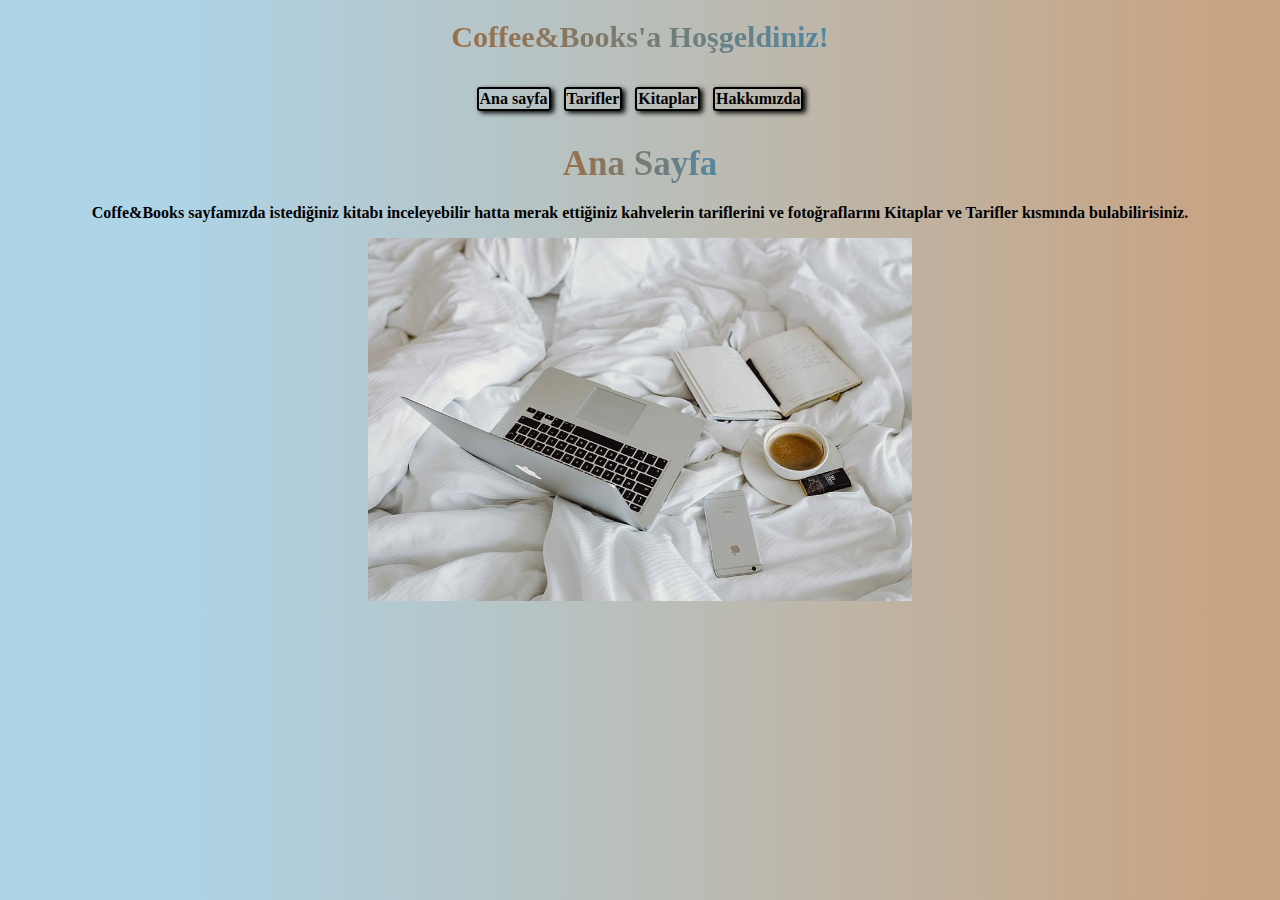
<file: index.html>
<!DOCTYPE html>
<html lang="en">
<head>
    <meta charset="UTF-8">
    <meta http-equiv="X-UA-Compatible" content="IE=edge">
    <meta name="viewport" content="width=device-width, initial-scale=1.0">
    <link rel=”stylesheet” href=”https://fonts.googleapis.com/icon?family=Material+Icons”>
    <link rel="stylesheet" href="https://cdnjs.cloudflare.com/ajax/libs/font-awesome/4.7.0/css/font-awesome.min.css">
    <link rel="stylesheet" href="style.css">
    <title>Coffee&Books-Ana sayfa</title>
</head>
<body>
    <section>
   <h1 id="num-1"><span>Coffee&Books'a Hoşgeldiniz!</span></h1>
   <table cellspacing="13">
       <tr>
           <th><a href="index.html">Ana sayfa</a></th>
           <th><a href="tarifler.html">Tarifler</a></th>
           <th><a href="kitaplar.html">Kitaplar</a></th>
           <th><a href="hakkimizda.html">Hakkımızda</a></th>
       </tr>
   </table>
   <h2><span>Ana Sayfa</span></h2>
   <p id="par-1">Coffe&Books sayfamızda istediğiniz kitabı inceleyebilir hatta merak ettiğiniz kahvelerin tariflerini ve fotoğraflarını <a href="kitaplar.html">Kitaplar</a> ve <a href="tarifler.html">Tarifler</a> kısmında bulabilirisiniz.</p>

   <img id="image-1" src="coffee.jpg" alt="Peaceful">
   </section>
</body>
</html>
</file>
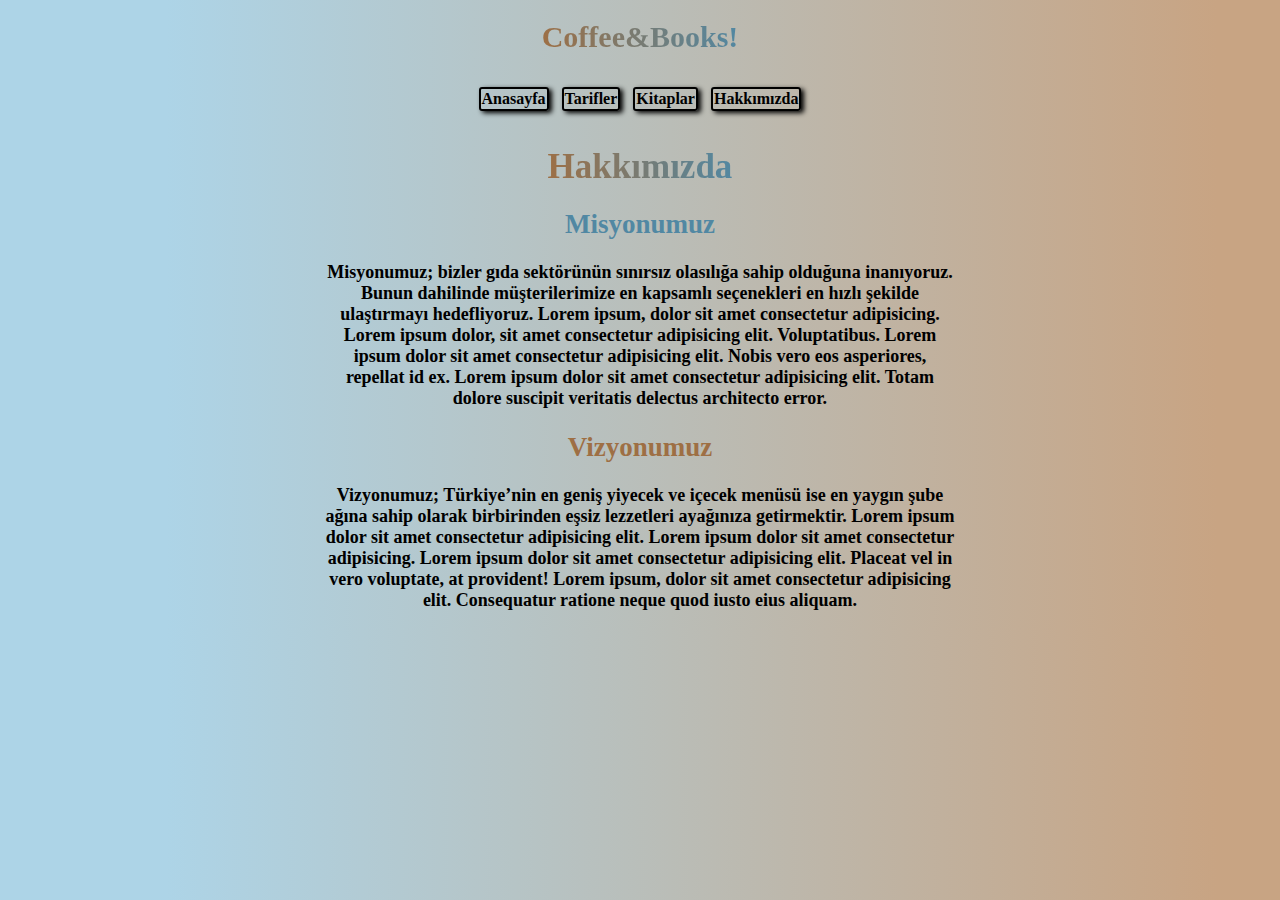
<file: hakkimizda.html>
<!DOCTYPE html>
<html lang="en">
<head>
    <meta charset="UTF-8">
    <meta http-equiv="X-UA-Compatible" content="IE=edge">
    <meta name="viewport" content="width=device-width, initial-scale=1.0">
    <link rel=”stylesheet” href=”https://fonts.googleapis.com/icon?family=Material+Icons”>
    <link rel="stylesheet" href="https://cdnjs.cloudflare.com/ajax/libs/font-awesome/4.7.0/css/font-awesome.min.css">
    <link rel="stylesheet" href="style.css">
    <title>Hakkımızda</title>
</head>
<body>
    <h1 id="num-1"><span>Coffee&Books!</span></h1>
    <table cellspacing="13">
        <tr>
            <th><a href="index.html">Anasayfa</a></th>
            <th><a href="tarifler.html">Tarifler</a></th>
            <th><a href="kitaplar.html">Kitaplar</a></th>
            <th><a href="hakkimizda.html">Hakkımızda</a></th>
        </tr>
    </table>
    <div class="hkm-p">
    <h2><span>Hakkımızda</span></h2>
    <h2 style="color: rgb(81, 136, 163);">Misyonumuz</h2>
    <p>Misyonumuz; bizler gıda sektörünün sınırsız olasılığa sahip olduğuna inanıyoruz. Bunun dahilinde müşterilerimize en kapsamlı seçenekleri en hızlı şekilde ulaştırmayı hedefliyoruz. Lorem ipsum, dolor sit amet consectetur adipisicing. Lorem ipsum dolor, sit amet consectetur adipisicing elit. Voluptatibus. Lorem ipsum dolor sit amet consectetur adipisicing elit. Nobis vero eos asperiores, repellat id ex. Lorem ipsum dolor sit amet consectetur adipisicing elit. Totam dolore suscipit veritatis delectus architecto error.</p>
    <h2 style="color:rgb(158, 111, 68) ;">Vizyonumuz</h2>
    <p>Vizyonumuz; Türkiye’nin en geniş yiyecek ve içecek menüsü ise en yaygın şube ağına sahip olarak birbirinden eşsiz lezzetleri ayağınıza getirmektir. Lorem ipsum dolor sit amet consectetur adipisicing elit. Lorem ipsum dolor sit amet consectetur adipisicing. Lorem ipsum dolor sit amet consectetur adipisicing elit. Placeat vel in vero voluptate, at provident! Lorem ipsum, dolor sit amet consectetur adipisicing elit. Consequatur ratione neque quod iusto eius aliquam.
    </p>
    </div>
</body>
</html>
</file>
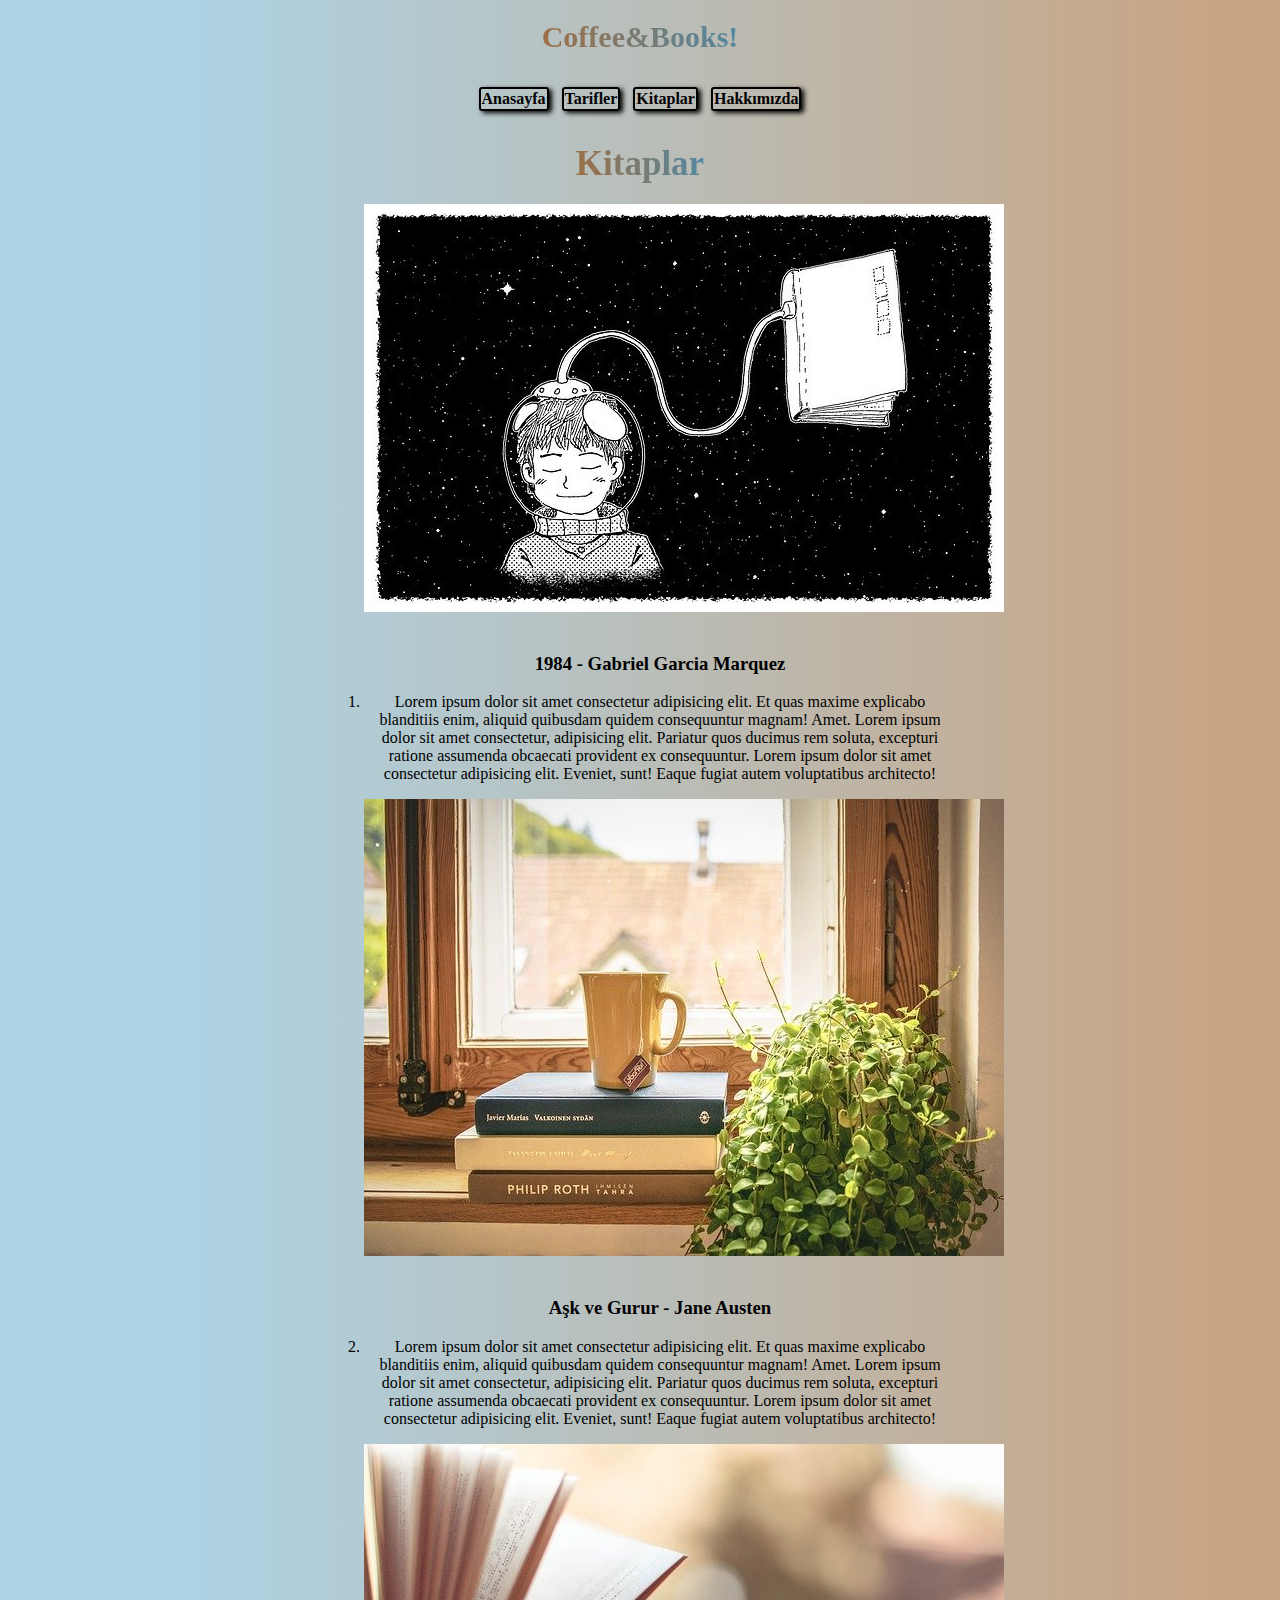
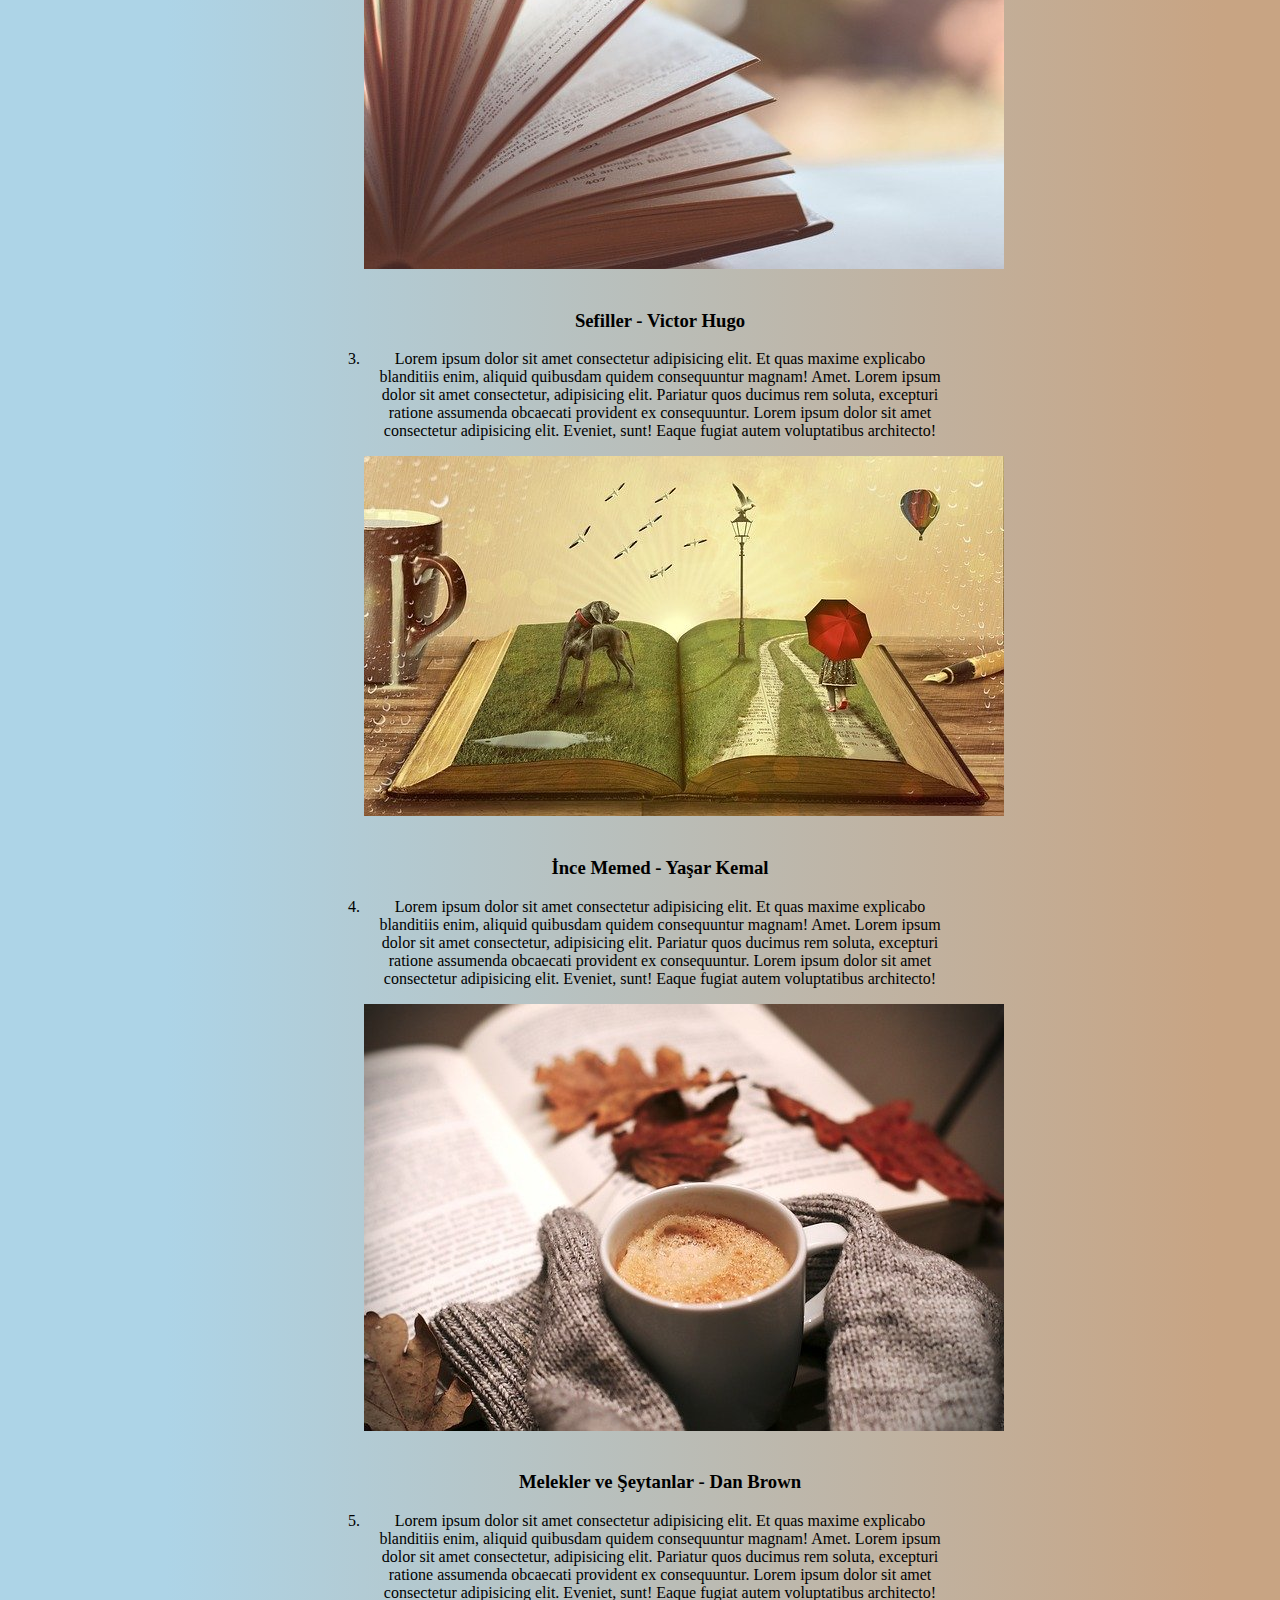
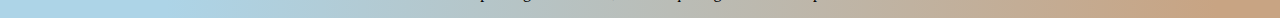
<file: kitaplar.html>
<!DOCTYPE html>
<html lang="en">
<head>
    <meta charset="UTF-8">
    <meta http-equiv="X-UA-Compatible" content="IE=edge">
    <meta name="viewport" content="width=device-width, initial-scale=1.0">
    <link rel=”stylesheet” href=”https://fonts.googleapis.com/icon?family=Material+Icons”>
    <link rel="stylesheet" href="https://cdnjs.cloudflare.com/ajax/libs/font-awesome/4.7.0/css/font-awesome.min.css">
    <link rel="stylesheet" href="style.css">
    <title>Kitaplar</title>
</head>
<body>
    <h1 id="num-1"><span>Coffee&Books!</span></h1>
    <table cellspacing="13">
        <tr>
            <th><a href="index.html">Anasayfa</a></th>
            <th><a href="tarifler.html">Tarifler</a></th>
            <th><a href="kitaplar.html">Kitaplar</a></th>
            <th><a href="hakkimizda.html">Hakkımızda</a></th>
        </tr>
    </table>
    <h2><span>Kitaplar</span></h2>
    <div class="kitap-1">
        <ol>
            <img src="book5.jpg" alt="book"> <br>
            <br>
            <h3>1984 - Gabriel Garcia Marquez</h3> 
            <li>
                
            <p>Lorem ipsum dolor sit amet consectetur adipisicing elit. Et quas maxime explicabo blanditiis enim, aliquid quibusdam quidem consequuntur magnam! Amet. Lorem ipsum dolor sit amet consectetur, adipisicing elit. Pariatur quos ducimus rem soluta, excepturi ratione assumenda obcaecati provident ex consequuntur. Lorem ipsum dolor sit amet consectetur adipisicing elit. Eveniet, sunt! Eaque fugiat autem voluptatibus architecto!</p></li>
            <img src="book3.jpg" alt="book"> <br>
                <br>
            <h3>Aşk ve Gurur - Jane Austen</h3> 
            <li>
                <p>Lorem ipsum dolor sit amet consectetur adipisicing elit. Et quas maxime explicabo blanditiis enim, aliquid quibusdam quidem consequuntur magnam! Amet. Lorem ipsum dolor sit amet consectetur, adipisicing elit. Pariatur quos ducimus rem soluta, excepturi ratione assumenda obcaecati provident ex consequuntur. Lorem ipsum dolor sit amet consectetur adipisicing elit. Eveniet, sunt! Eaque fugiat autem voluptatibus architecto!</p>
            </li>
            <img src="book2.jpg" alt="book"> <br>
                <br>
            <h3>Sefiller - Victor Hugo</h3> 
            <li>               
                <p>Lorem ipsum dolor sit amet consectetur adipisicing elit. Et quas maxime explicabo blanditiis enim, aliquid quibusdam quidem consequuntur magnam! Amet. Lorem ipsum dolor sit amet consectetur, adipisicing elit. Pariatur quos ducimus rem soluta, excepturi ratione assumenda obcaecati provident ex consequuntur. Lorem ipsum dolor sit amet consectetur adipisicing elit. Eveniet, sunt! Eaque fugiat autem voluptatibus architecto!</p>
            </li>
            <img src="book1.jpg" alt="book"> <br>
                <br>
            <h3>İnce Memed - Yaşar Kemal</h3> 
            <li>              
              <p>Lorem ipsum dolor sit amet consectetur adipisicing elit. Et quas maxime explicabo blanditiis enim, aliquid quibusdam quidem consequuntur magnam! Amet. Lorem ipsum dolor sit amet consectetur, adipisicing elit. Pariatur quos ducimus rem soluta, excepturi ratione assumenda obcaecati provident ex consequuntur. Lorem ipsum dolor sit amet consectetur adipisicing elit. Eveniet, sunt! Eaque fugiat autem voluptatibus architecto!</p>
            </li>
            <img src="book4.jpg" alt="book"> <br>
                <br>
            <h3>Melekler ve Şeytanlar - Dan Brown</h3> 
            <li>            
                <p>Lorem ipsum dolor sit amet consectetur adipisicing elit. Et quas maxime explicabo blanditiis enim, aliquid quibusdam quidem consequuntur magnam! Amet. Lorem ipsum dolor sit amet consectetur, adipisicing elit. Pariatur quos ducimus rem soluta, excepturi ratione assumenda obcaecati provident ex consequuntur. Lorem ipsum dolor sit amet consectetur adipisicing elit. Eveniet, sunt! Eaque fugiat autem voluptatibus architecto!</p>
            </li>
            
        </ol>
    </div>
</body>
</html>
</file>
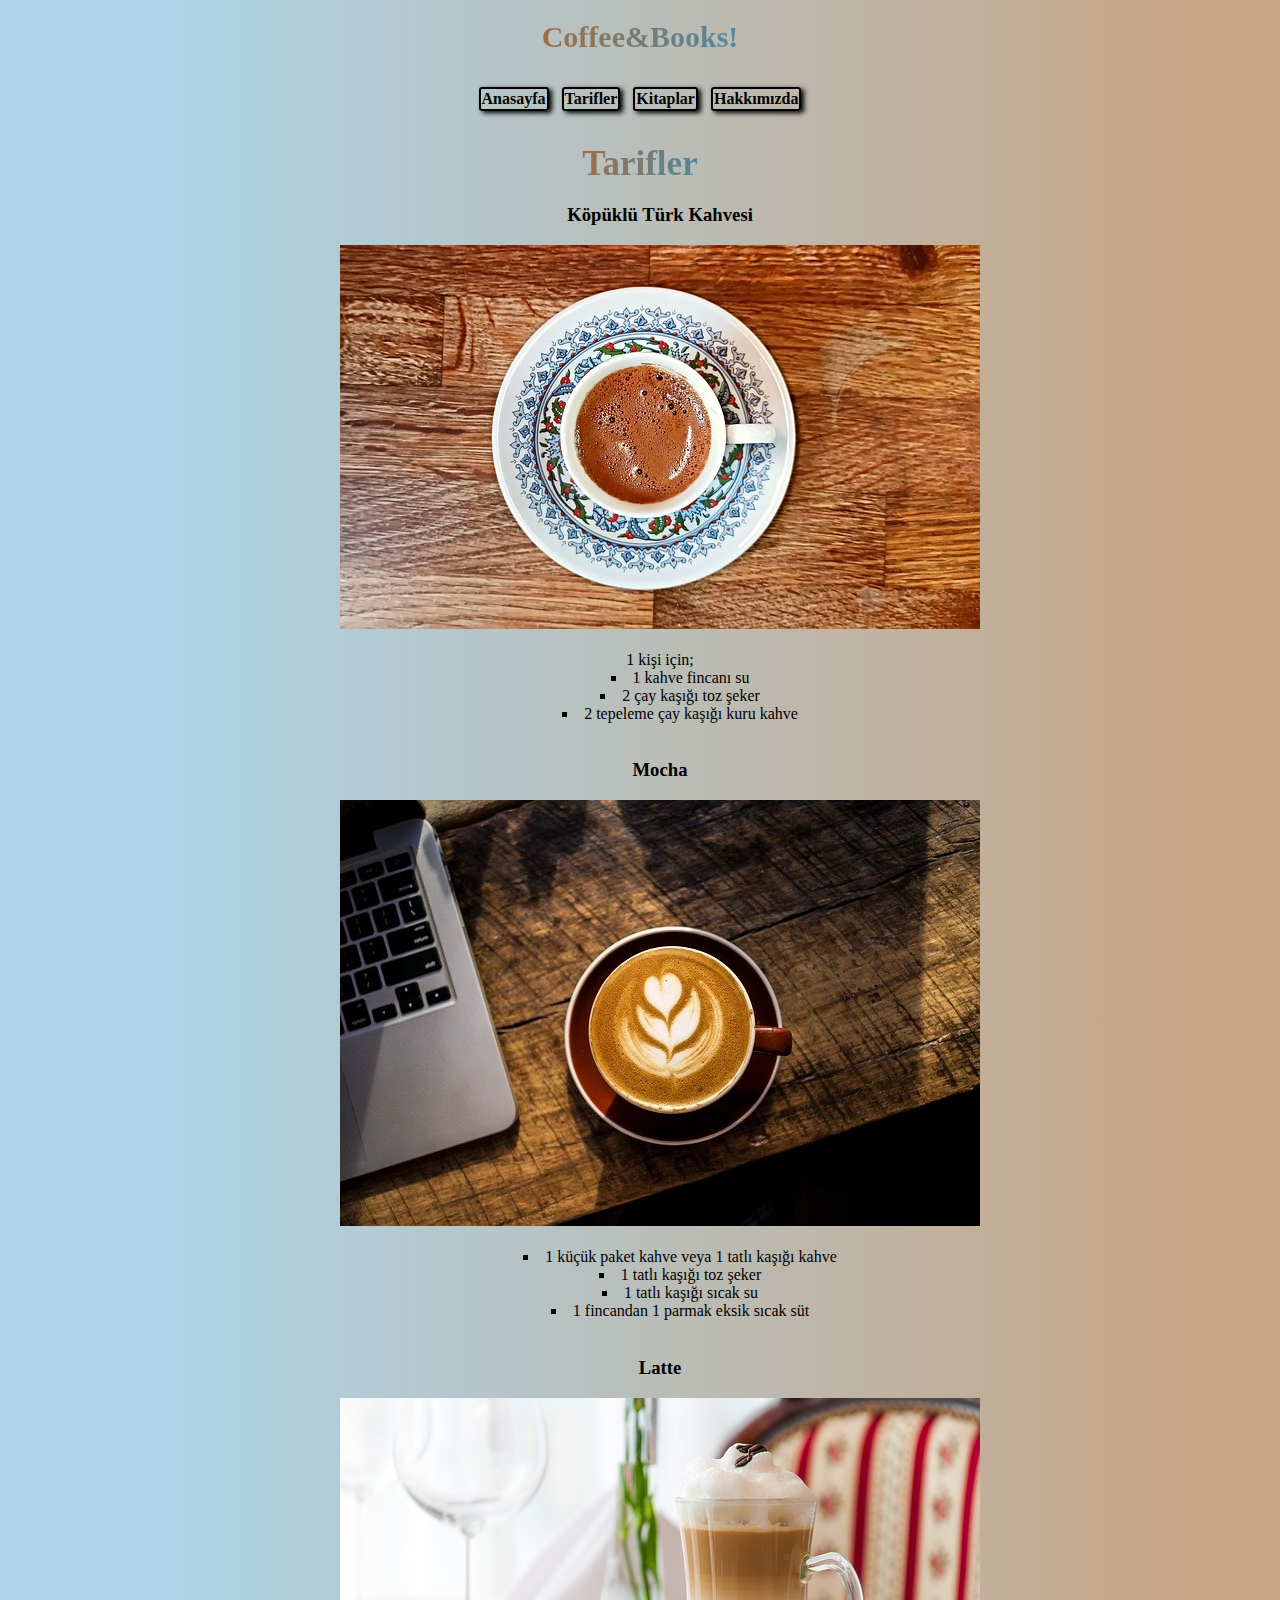
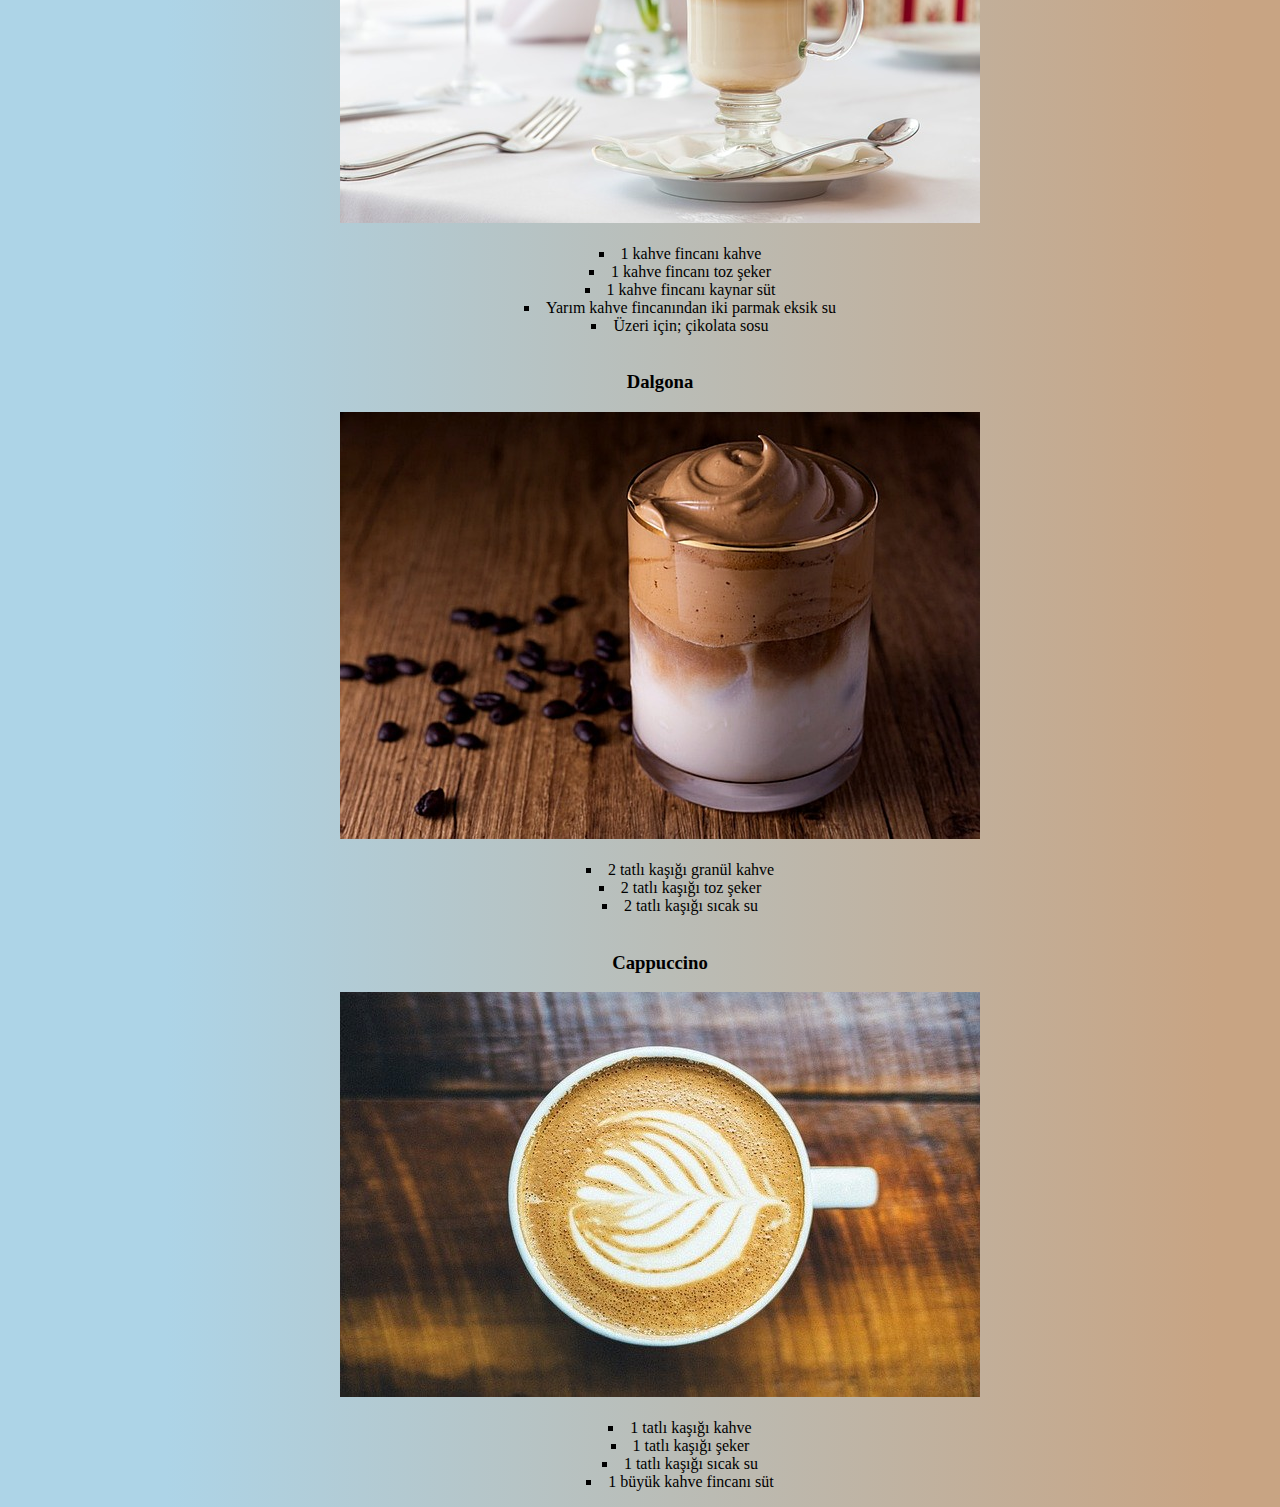
<file: tarifler.html>
<!DOCTYPE html>
<html lang="en">
<head>
    <meta charset="UTF-8">
    <meta http-equiv="X-UA-Compatible" content="IE=edge">
    <meta name="viewport" content="width=device-width, initial-scale=1.0">
    <link rel=”stylesheet” href=”https://fonts.googleapis.com/icon?family=Material+Icons”>
    <link rel="stylesheet" href="https://cdnjs.cloudflare.com/ajax/libs/font-awesome/4.7.0/css/font-awesome.min.css">
    <link rel="stylesheet" href="style.css">
    <title>Tarifler</title>
</head>
<body>
    <h1 id="num-1"><span>Coffee&Books!</span></h1>
    <table cellspacing="13">
        <tr>
            <th><a href="index.html">Anasayfa</a></th>
            <th><a href="tarifler.html">Tarifler</a></th>
            <th><a href="kitaplar.html">Kitaplar</a></th>
            <th><a href="hakkimizda.html">Hakkımızda</a></th>
        </tr>
    </table>
    <h2><span>Tarifler</span></h2>
    <section class="tarif-1">
    <ul>
        <h3>Köpüklü Türk Kahvesi</h3> 
        <li class="list-style">
            <img src="tk.jpg" alt="Türk kahvesi"> <br> <br>
            1 kişi için; <br>
            <ul style="list-style-type: square;">
                <li>1 kahve fincanı su</li>
                <li>2 çay kaşığı toz şeker</li>
                <li>2 tepeleme çay kaşığı kuru kahve </li>
            </ul>
        </li> <br>
        <h3>Mocha</h3>  
        <li class="list-style">
            <img src="mocha.jpg" alt="mocha"> <br>
            <br>
            <ul style="list-style-type: square;">
                <li>1 küçük paket kahve veya 1 tatlı kaşığı kahve</li>
                <li>1 tatlı kaşığı toz şeker</li>
                <li>1 tatlı kaşığı sıcak su</li>
                <li>1 fincandan 1 parmak eksik sıcak süt</li>
            </ul>
        </li> <br>
            <h3>Latte</h3> 
        <li class="list-style">
            <img src="latte.jpg" alt="latte"> <br>
            <br>
            <ul style="list-style-type: square;">
                <li>1 kahve fincanı kahve</li>
                <li>1 kahve fincanı toz şeker</li>
                <li>1 kahve fincanı kaynar süt</li>
                <li>Yarım kahve fincanından iki parmak eksik su</li>
                <li>Üzeri için; çikolata sosu</li>
            </ul>
        </li> <br>
            <h3>Dalgona</h3> 
        <li class="list-style">
            <img src="dalgona.jpg" alt="dalgona"> <br>
            <br>
            <ul style="list-style-type: square;">
                <li>2 tatlı kaşığı granül kahve</li>
                <li>2 tatlı kaşığı toz şeker</li>
                <li>2 tatlı kaşığı sıcak su</li>
            </ul>
        </li> <br>
            <h3>Cappuccino</h3> 
        <li class="list-style">
            <img src="capp.jpg" alt="Cappuccino"> <br>
            <br>
            <ul style="list-style-type: square;">
                <li>1 tatlı kaşığı kahve</li>
                <li>1 tatlı kaşığı şeker</li>
                <li>1 tatlı kaşığı sıcak su</li>
                <li>1 büyük kahve fincanı süt</li>
            </ul>
        </li>
    </ul>
    </section>
</body>
</html>
</file>
<file: style.css>
/*Body kısmına resim ekleme*/
body{
background: linear-gradient(90deg, rgb(173, 212, 231) 13%, rgb(200, 164, 131) 95%);
}
/*h1 elementi için CSS kodları*/
#num-1{
    text-align: center;
    font-size: 30px;
    font-family:Bradley Hand, cursive ;
    
}
#num-1 span{
    background: -webkit-linear-gradient(190deg, rgb(81, 136, 163),rgb(158, 111, 68));
    -webkit-background-clip: text;
    -webkit-text-fill-color: transparent;
}
/*h1 CSS kodlarının bitişi*/

/*Menü kısmı CSS kodları*/
table th{
    color: black; 
    border: 2px solid black; 
    border-radius: 3px;
    font-family: Bradley Hand, cursive ;   
    box-shadow: 3px 2px 5px black;
}

table, a{
     margin-left:auto; 
     margin-right:auto;
     color: black; 
    text-decoration: none;
}   
/*Menü kısmı CSS kodları bitiş*/

h2 span{
    background: -webkit-linear-gradient(190deg, rgb(81, 136, 163),rgb(158, 111, 68));
    -webkit-background-clip: text;
    -webkit-text-fill-color: transparent;
    font-size: 35px;
    font-family:Bradley Hand, cursive ;
}
h2{
   text-align: center; 
}

/*Ana sayfa paragraf için CSS kodları*/
#par-1{
    text-align: center;
    font-weight: bold;
}

/*Ana sayfa fotoğraf için CSS kodları*/
#image-1{
    display: block;
    margin: 0 auto;
    width: 43%; 
    height: 43%;
}

/*tarifler.html sayfası section CSS kodları*/
.tarif-1, .tarif-1 li{
   text-align: center;
   list-style-position:inside;
}

/*li elementi için CSS kodları*/
.list-style, img{
    list-style-type: none;  
}

/*kitaplar.html sayfası CSS kodları*/
.kitap-1{
    text-align: center;
    margin-left: auto;
    margin-right: auto;
    width: 50%;
}

/*hakkimizda.html sayfası CSS kodları*/
.hkm-p{
    text-align: center;
    width: 50%;
    margin-left: auto;
    margin-right: auto;
    font-size: large; 
    font-weight: bold;
}
</file>
